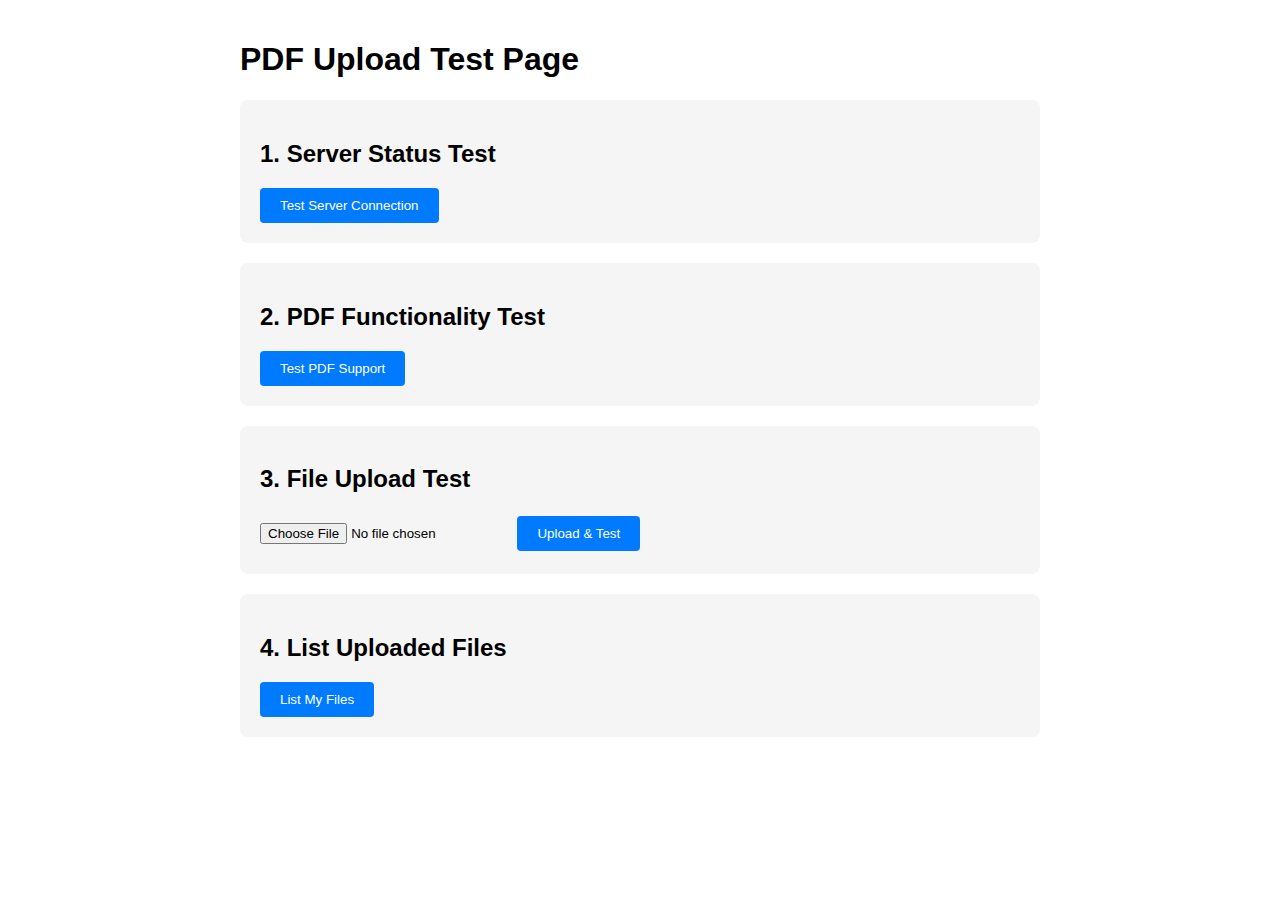
<file: templates/pdf_test.html>
<!DOCTYPE html>
<html lang="en">
<head>
    <meta charset="UTF-8">
    <meta name="viewport" content="width=device-width, initial-scale=1.0">
    <title>PDF Upload Test</title>
    <style>
        body {
            font-family: Arial, sans-serif;
            max-width: 800px;
            margin: 0 auto;
            padding: 20px;
        }
        .test-section {
            background: #f5f5f5;
            padding: 20px;
            border-radius: 8px;
            margin: 20px 0;
        }
        .result {
            background: #fff;
            padding: 15px;
            border-radius: 4px;
            margin: 10px 0;
            border-left: 4px solid #007bff;
        }
        .error {
            border-left-color: #dc3545;
            background: #fff5f5;
        }
        .success {
            border-left-color: #28a745;
            background: #f5fff5;
        }
        button {
            background: #007bff;
            color: white;
            border: none;
            padding: 10px 20px;
            border-radius: 4px;
            cursor: pointer;
        }
        button:hover {
            background: #0056b3;
        }
        input[type="file"] {
            margin: 10px 0;
        }
        pre {
            background: #f8f9fa;
            padding: 10px;
            border-radius: 4px;
            overflow-x: auto;
        }
    </style>
</head>
<body>
    <h1>PDF Upload Test Page</h1>
    
    <div class="test-section">
        <h2>1. Server Status Test</h2>
        <button onclick="testServerStatus()">Test Server Connection</button>
        <div id="serverResult" class="result" style="display: none;"></div>
    </div>
    
    <div class="test-section">
        <h2>2. PDF Functionality Test</h2>
        <button onclick="testPDFSupport()">Test PDF Support</button>
        <div id="pdfSupportResult" class="result" style="display: none;"></div>
    </div>
    
    <div class="test-section">
        <h2>3. File Upload Test</h2>
        <input type="file" id="testFile" accept=".pdf,.png,.jpg,.jpeg" />
        <button onclick="testFileUpload()">Upload & Test</button>
        <div id="uploadResult" class="result" style="display: none;"></div>
    </div>
    
    <div class="test-section">
        <h2>4. List Uploaded Files</h2>
        <button onclick="listFiles()">List My Files</button>
        <div id="filesResult" class="result" style="display: none;"></div>
    </div>

    <script>
        async function testServerStatus() {
            const resultDiv = document.getElementById('serverResult');
            resultDiv.style.display = 'block';
            resultDiv.className = 'result';
            resultDiv.innerHTML = 'Testing server connection...';
            
            try {
                const response = await fetch('/api/profile', {
                    credentials: 'include'
                });
                
                if (response.ok) {
                    const data = await response.json();
                    resultDiv.className = 'result success';
                    resultDiv.innerHTML = `
                        <strong>✓ Server connected successfully</strong><br>
                        User: ${data.username}<br>
                        Total chats: ${data.total_chats}
                    `;
                } else {
                    resultDiv.className = 'result error';
                    resultDiv.innerHTML = `❌ Server error: ${response.status} - You might need to login first`;
                }
            } catch (error) {
                resultDiv.className = 'result error';
                resultDiv.innerHTML = `❌ Connection failed: ${error.message}`;
            }
        }
        
        async function testPDFSupport() {
            const resultDiv = document.getElementById('pdfSupportResult');
            resultDiv.style.display = 'block';
            resultDiv.className = 'result';
            resultDiv.innerHTML = 'Testing PDF support...';
            
            try {
                const response = await fetch('/api/test/pdf', {
                    method: 'POST',
                    credentials: 'include'
                });
                
                const data = await response.json();
                
                if (response.ok) {
                    resultDiv.className = 'result success';
                    resultDiv.innerHTML = `
                        <strong>✓ PDF Support Test Results:</strong><br>
                        <pre>${JSON.stringify(data, null, 2)}</pre>
                    `;
                } else {
                    resultDiv.className = 'result error';
                    resultDiv.innerHTML = `
                        <strong>❌ PDF Support Test Failed:</strong><br>
                        <pre>${JSON.stringify(data, null, 2)}</pre>
                    `;
                }
            } catch (error) {
                resultDiv.className = 'result error';
                resultDiv.innerHTML = `❌ Test failed: ${error.message}`;
            }
        }
        
        async function testFileUpload() {
            const fileInput = document.getElementById('testFile');
            const resultDiv = document.getElementById('uploadResult');
            
            if (!fileInput.files[0]) {
                alert('Please select a file first');
                return;
            }
            
            resultDiv.style.display = 'block';
            resultDiv.className = 'result';
            resultDiv.innerHTML = 'Uploading and processing file...';
            
            try {
                const formData = new FormData();
                formData.append('file', fileInput.files[0]);
                
                const response = await fetch('/api/files', {
                    method: 'POST',
                    credentials: 'include',
                    body: formData
                });
                
                const data = await response.json();
                
                if (response.ok) {
                    resultDiv.className = 'result success';
                    resultDiv.innerHTML = `
                        <strong>✓ File uploaded successfully!</strong><br>
                        <strong>File:</strong> ${data.filename} (${data.filetype})<br>
                        <strong>Size:</strong> ${data.filesize} bytes<br>
                        <strong>Text Length:</strong> ${data.text_length} characters<br>
                        <strong>Extracted Text Preview:</strong><br>
                        <pre>${data.text}</pre>
                    `;
                } else {
                    resultDiv.className = 'result error';
                    resultDiv.innerHTML = `
                        <strong>❌ Upload failed:</strong><br>
                        ${data.error}
                    `;
                }
            } catch (error) {
                resultDiv.className = 'result error';
                resultDiv.innerHTML = `❌ Upload failed: ${error.message}`;
            }
        }
        
        async function listFiles() {
            const resultDiv = document.getElementById('filesResult');
            resultDiv.style.display = 'block';
            resultDiv.className = 'result';
            resultDiv.innerHTML = 'Loading files...';
            
            try {
                const response = await fetch('/api/files', {
                    credentials: 'include'
                });
                
                const files = await response.json();
                
                if (response.ok) {
                    if (files.length === 0) {
                        resultDiv.className = 'result';
                        resultDiv.innerHTML = 'No files uploaded yet.';
                    } else {
                        resultDiv.className = 'result success';
                        let html = '<strong>📁 Your uploaded files:</strong><br><br>';
                        files.forEach(file => {
                            html += `
                                <div style="border: 1px solid #ddd; padding: 10px; margin: 5px 0; border-radius: 4px;">
                                    <strong>${file.filename}</strong> (${file.filetype})<br>
                                    <small>Size: ${file.filesize} bytes | Uploaded: ${new Date(file.uploaded_at).toLocaleString()}</small><br>
                                    <details>
                                        <summary>View extracted text</summary>
                                        <pre style="max-height: 200px; overflow-y: auto;">${file.extracted_text}</pre>
                                    </details>
                                </div>
                            `;
                        });
                        resultDiv.innerHTML = html;
                    }
                } else {
                    resultDiv.className = 'result error';
                    resultDiv.innerHTML = `❌ Failed to load files: ${response.status}`;
                }
            } catch (error) {
                resultDiv.className = 'result error';
                resultDiv.innerHTML = `❌ Failed to load files: ${error.message}`;
            }
        }
    </script>
</body>
</html>
</file>
